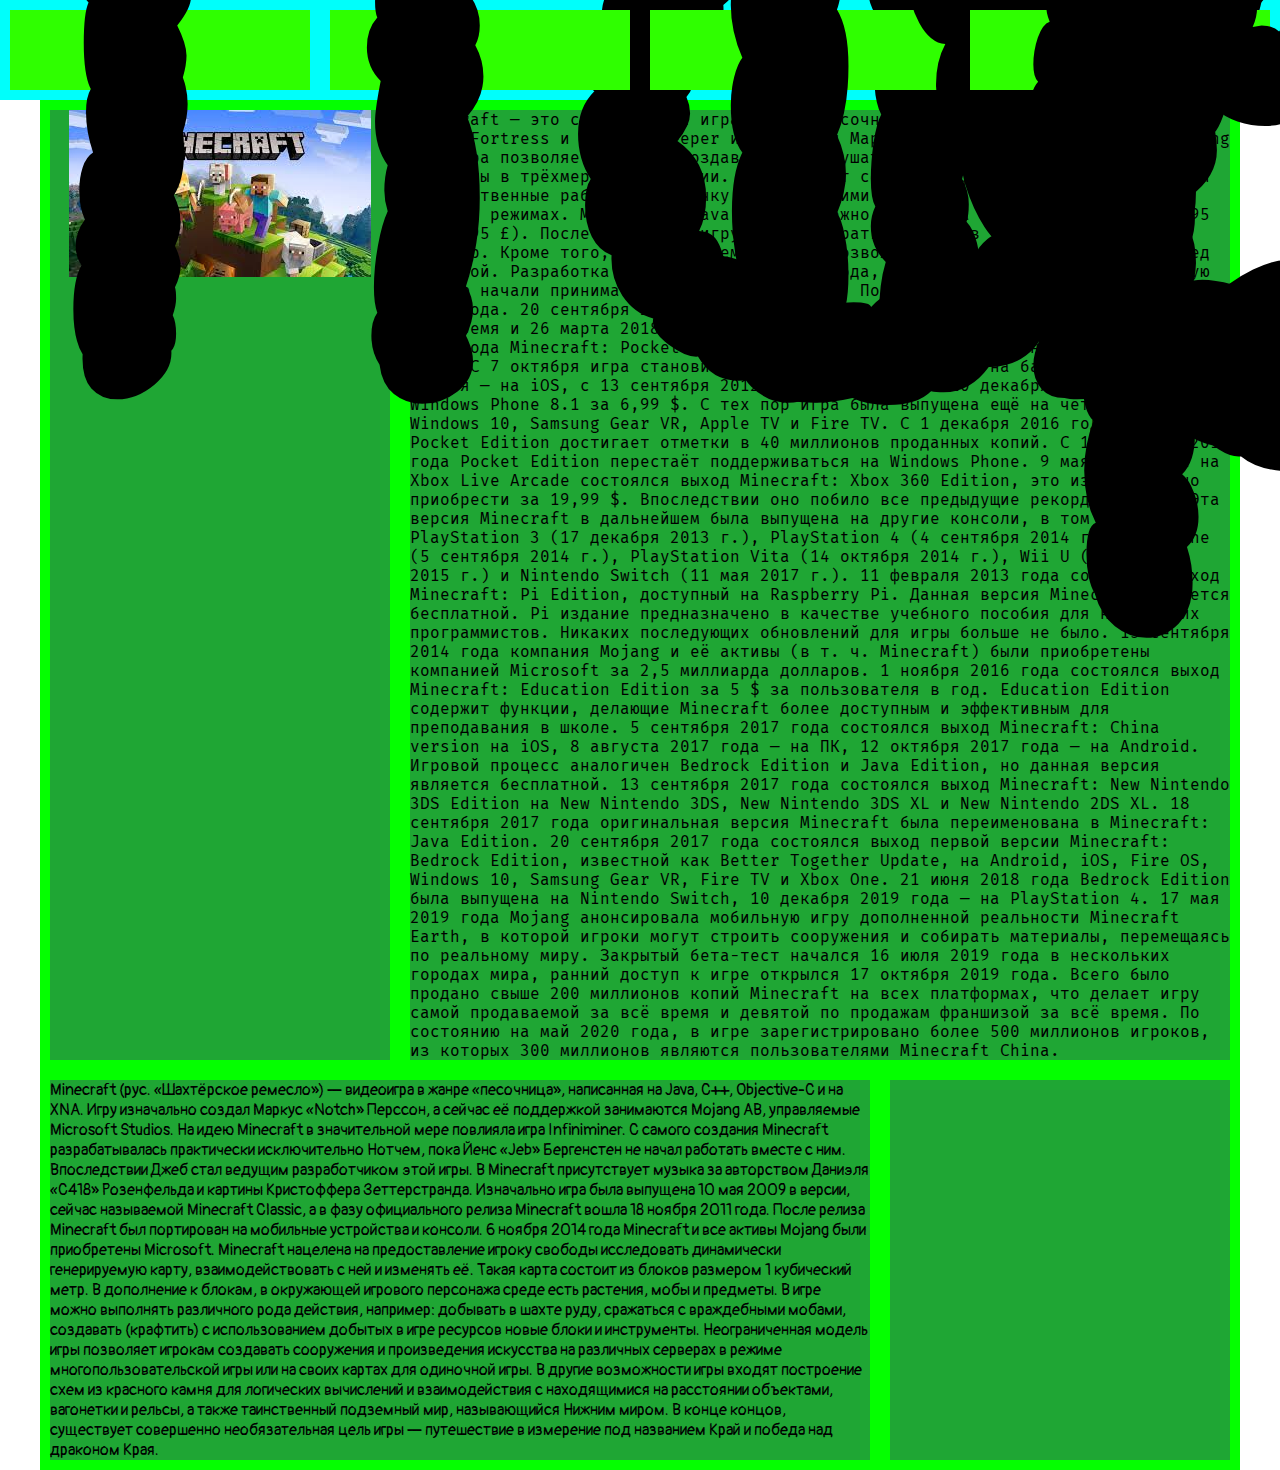
<file: index.html>
<!DOCTYPE html>
<html>
<head>
	<meta charset="utf-8">
	<title></title>
	<link rel="stylesheet" type="text/css" href="style/style.css">
	<link rel="stylesheet" type="text/css" href="style/header.css">
</head>
<body>
	<header>
		<div class="box">
			<a href="#">Головна </a>
		</div>
		<div class="box">
			<a href="Предмети.html">Предмети</a>
		</div>
		<div class="box">
			<a href="Моби.html">Моби</a>
		</div>
		<div class="box">
			<a href="Автор.html">Автор блогу</a>
		</div>
	</header>
	<div class="content">
		<div class="row">
			<div class="box col-1">
				<img src="image/Minecraft.jpg">
			</div>
			<div class="box col-3">
				<p>
					Minecraft — это строительная игра жанра «песочница», вдохновлённая Infiniminer, Dwarf Fortress и Dungeon Keeper и созданная Маркусом Перссоном, основателем Mojang AB. Игра позволяет игрокам создавать и разрушать различные блоки и использовать предметы в трёхмерном окружении. Игрок может создавать фантастические строения и художественные работы в одиночку или с другими игроками на сервере в различных игровых режимах.

					Minecraft: Java Edition можно купить за 1 900 ₽ (23,95 €; 26,95 $; 17,95 £). После покупки в игру можно сыграть, запустив её через загружаемый лаунчер. Кроме того, доступна демоверсия, позволяющая ознакомиться с игрой перед покупкой. Разработка началась 10 мая 2009 года, предварительные заказы на полную версию начали приниматься 13 июня 2009 года. Полная версия игры вышла 18 ноября 2011 года. 20 сентября 2014 года игра становится самой продаваемой игрой на ПК за всё время и 26 марта 2018 года достигает отметки в 28 миллионов копий.

					16 августа 2011 года Minecraft: Pocket Edition выходит на игровых смартфонах Sony Xperia Play. С 7 октября игра становится доступна для смартфонов на базе Android, с 17 ноября — на iOS, с 13 сентября 2012 г. — на FireOS, с 10 декабря 2014 г. — на Windows Phone 8.1 за 6,99 $. С тех пор игра была выпущена ещё на четыре платформы: Windows 10, Samsung Gear VR, Apple TV и Fire TV. С 1 декабря 2016 года Minecraft: Pocket Edition достигает отметки в 40 миллионов проданных копий. С 19 декабря 2016 года Pocket Edition перестаёт поддерживаться на Windows Phone.

					9 мая 2012 года на Xbox Live Arcade состоялся выход Minecraft: Xbox 360 Edition, это издание можно приобрести за 19,99 $. Впоследствии оно побило все предыдущие рекорды продаж. Эта версия Minecraft в дальнейшем была выпущена на другие консоли, в том числе на PlayStation 3 (17 декабря 2013 г.), PlayStation 4 (4 сентября 2014 г.), Xbox One (5 сентября 2014 г.), PlayStation Vita (14 октября 2014 г.), Wii U (17 декабря 2015 г.) и Nintendo Switch (11 мая 2017 г.).

					11 февраля 2013 года состоялся выход Minecraft: Pi Edition, доступный на Raspberry Pi. Данная версия Minecraft является бесплатной. Pi издание предназначено в качестве учебного пособия для начинающих программистов. Никаких последующих обновлений для игры больше не было.

					15 сентября 2014 года компания Mojang и её активы (в т. ч. Minecraft) были приобретены компанией Microsoft за 2,5 миллиарда долларов.

					1 ноября 2016 года состоялся выход Minecraft: Education Edition за 5 $ за пользователя в год. Education Edition содержит функции, делающие Minecraft более доступным и эффективным для преподавания в школе.

					5 сентября 2017 года состоялся выход Minecraft: China version на iOS, 8 августа 2017 года — на ПК, 12 октября 2017 года — на Android. Игровой процесс аналогичен Bedrock Edition и Java Edition, но данная версия является бесплатной.

					13 сентября 2017 года состоялся выход Minecraft: New Nintendo 3DS Edition на New Nintendo 3DS, New Nintendo 3DS XL и New Nintendo 2DS XL.

					18 сентября 2017 года оригинальная версия Minecraft была переименована в Minecraft: Java Edition. 20 сентября 2017 года состоялся выход первой версии Minecraft: Bedrock Edition, известной как Better Together Update, на Android, iOS, Fire OS, Windows 10, Samsung Gear VR, Fire TV и Xbox One. 21 июня 2018 года Bedrock Edition была выпущена на Nintendo Switch, 10 декабря 2019 года — на PlayStation 4.

					17 мая 2019 года Mojang анонсировала мобильную игру дополненной реальности Minecraft Earth, в которой игроки могут строить сооружения и собирать материалы, перемещаясь по реальному миру. Закрытый бета-тест начался 16 июля 2019 года в нескольких городах мира, ранний доступ к игре открылся 17 октября 2019 года.

					Всего было продано свыше 200 миллионов копий Minecraft на всех платформах, что делает игру самой продаваемой за всё время и девятой по продажам франшизой за всё время. По состоянию на май 2020 года, в игре зарегистрировано более 500 миллионов игроков, из которых 300 миллионов являются пользователями Minecraft China.
				</p>
			</div>
		</div>
		<div class="row">
			<div class="box col-3">
				Minecraft (рус. «Шахтёрское ремесло») — видеоигра в жанре «песочница», написанная на Java, C++, Objective-C и на XNA. Игру изначально создал Маркус «Notch» Перссон, а сейчас её поддержкой занимаются Mojang AB, управляемые Microsoft Studios. На идею Minecraft в значительной мере повлияла игра Infiniminer.

				С самого создания Minecraft разрабатывалась практически исключительно Нотчем, пока Йенс «Jeb» Бергенстен не начал работать вместе с ним. Впоследствии Джеб стал ведущим разработчиком этой игры. В Minecraft присутствует музыка за авторством Даниэля «C418» Розенфельда и картины Кристоффера Зеттерстранда. Изначально игра была выпущена 10 мая 2009 в версии, сейчас называемой Minecraft Classic, а в фазу официального релиза Minecraft вошла 18 ноября 2011 года. После релиза Minecraft был портирован на мобильные устройства и консоли. 6 ноября 2014 года Minecraft и все активы Mojang были приобретены Microsoft.

				Minecraft нацелена на предоставление игроку свободы исследовать динамически генерируемую карту, взаимодействовать с ней и изменять её. Такая карта состоит из блоков размером 1 кубический метр. В дополнение к блокам, в окружающей игрового персонажа среде есть растения, мобы и предметы. В игре можно выполнять различного рода действия, например: добывать в шахте руду, сражаться с враждебными мобами, создавать (крафтить) с использованием добытых в игре ресурсов новые блоки и инструменты. Неограниченная модель игры позволяет игрокам создавать сооружения и произведения искусства на различных серверах в режиме многопользовательской игры или на своих картах для одиночной игры. В другие возможности игры входят построение схем из красного камня для логических вычислений и взаимодействия с находящимися на расстоянии объектами, вагонетки и рельсы, а также таинственный подземный мир, называющийся Нижним миром. В конце концов, существует совершенно необязательная цель игры — путешествие в измерение под названием Край и победа над драконом Края.
			</div>
			<div class="box col-1">
				<iframe width="560" height="315" src="https://www.youtube.com/embed/OZc6wzvafWM" frameborder="0" allow="accelerometer; autoplay; clipboard-write; encrypted-media; gyroscope; picture-in-picture" allowfullscreen></iframe>
			</div>
		</div>
	</div>
</body>
</html>
</file>
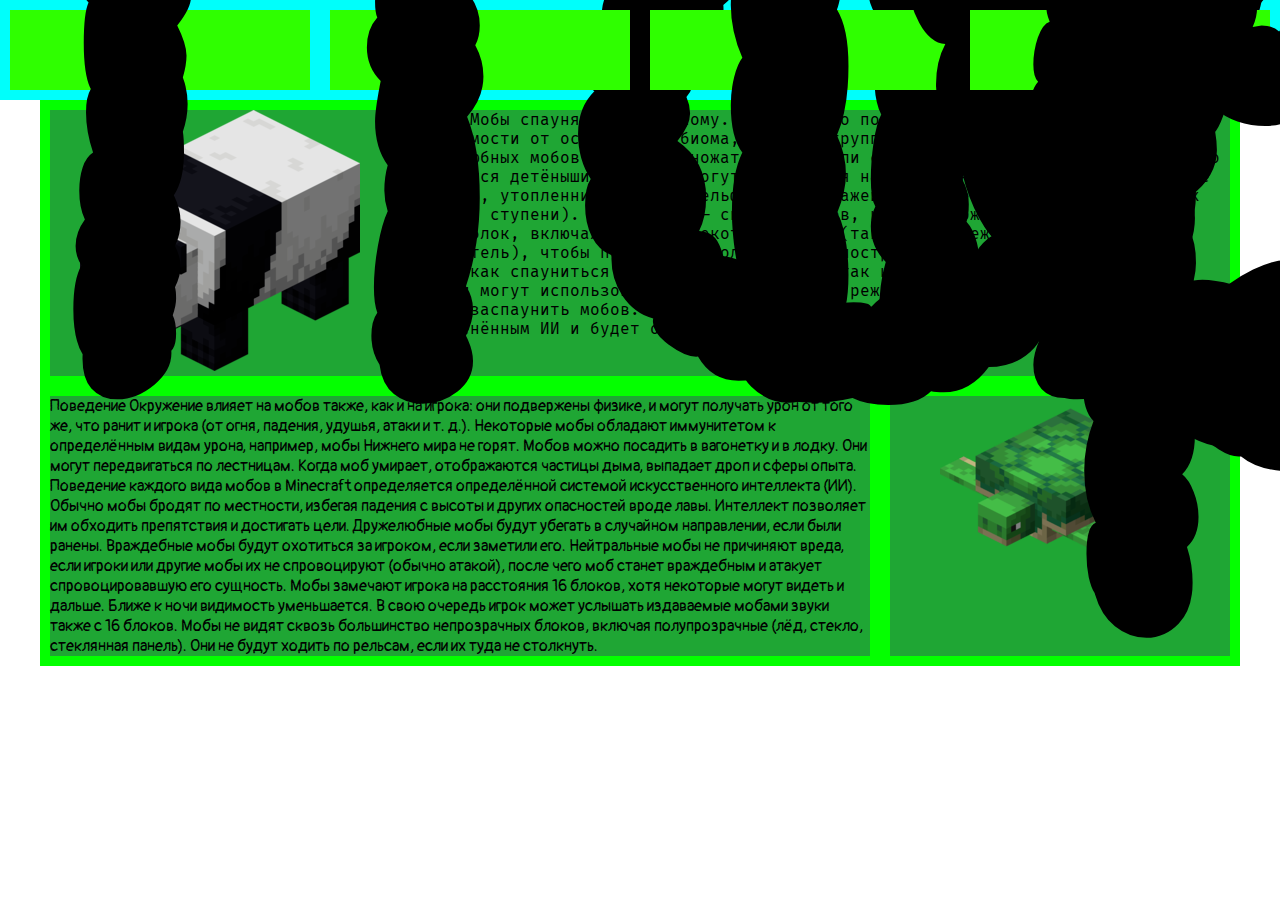
<file: Моби.html>
<!DOCTYPE html>
<html>
<head>
	<meta charset="utf-8">
	<title></title>
	<link rel="stylesheet" type="text/css" href="style/style.css">
	<link rel="stylesheet" type="text/css" href="style/header.css">
</head>
<body>
	<header>
		<div class="box">
			<a href="index.html">Головна </a>
		</div>
		<div class="box">
			<a href="Предмети.html">Предмети</a>
		</div>
		<div class="box">
			<a href="#">Моби</a>
		</div>
		<div class="box">
			<a href="Автор.html">Автор блогу</a>
		</div>
	</header>
	<div class="content">
		<div class="row">
			<div class="box col-1">
				<img src="image/панда.png">
			</div>
			<div class="box col-3">
				<p>
					Спаун
					Мобы спаунятся по-разному. Большинство появляются сами по себе, в зависимости от освещения и биома, часто в группах себе подобных. Большинство дружелюбных мобов могут размножаться сами или с помощью игрока, в результате чего спаунятся детёныши.
					Мобы не могут появляться на прозрачных блоках, в воде (кроме спрутов, утопленников, рыб, дельфинов и стражей), в лаве или на неполных блоках (плиты, ступени). Исключение — спаунер мобов, который может поставить моба на любой блок, включая воздух.
					Некоторые мобы (такие как Снежный голем или Иссушитель), чтобы появиться, должны быть «построены» игроком. Железный голем может как спауниться естественным образом, так и быть «построенным» игроком.
					Игроки могут использовать яйца призывания в режиме творчества или команду /summon, чтобы заспаунить мобов. Однако дракон Края, вызванный при помощи команды, появится с изменённым ИИ и будет оставаться на месте призывания.
				</p>
			</div>
		</div>
		<div class="row">
			<div class="box col-3">
				Поведение
				Окружение влияет на мобов также, как и на игрока: они подвержены физике, и могут получать урон от того же, что ранит и игрока (от огня, падения, удушья, атаки и т. д.). Некоторые мобы обладают иммунитетом к определённым видам урона, например, мобы Нижнего мира не горят. Мобов можно посадить в вагонетку и в лодку. Они могут передвигаться по лестницам.
				Когда моб умирает, отображаются частицы дыма, выпадает дроп и сферы опыта.

				Поведение каждого вида мобов в Minecraft определяется определённой системой искусственного интеллекта (ИИ).
				Обычно мобы бродят по местности, избегая падения с высоты и других опасностей вроде лавы. Интеллект позволяет им обходить препятствия и достигать цели. Дружелюбные мобы будут убегать в случайном направлении, если были ранены. Враждебные мобы будут охотиться за игроком, если заметили его. Нейтральные мобы не причиняют вреда, если игроки или другие мобы их не спровоцируют (обычно атакой), после чего моб станет враждебным и атакует спровоцировавшую его сущность.

				Мобы замечают игрока на расстояния 16 блоков, хотя некоторые могут видеть и дальше. Ближе к ночи видимость уменьшается. В свою очередь игрок может услышать издаваемые мобами звуки также с 16 блоков. Мобы не видят сквозь большинство непрозрачных блоков, включая полупрозрачные (лёд, стекло, стеклянная панель). Они не будут ходить по рельсам, если их туда не столкнуть.
			</div>
			<div class="box col-1">
				<img src="image/черепаха.png">
			</div>
		</div>
	</div>
</body>
</html>
</file>
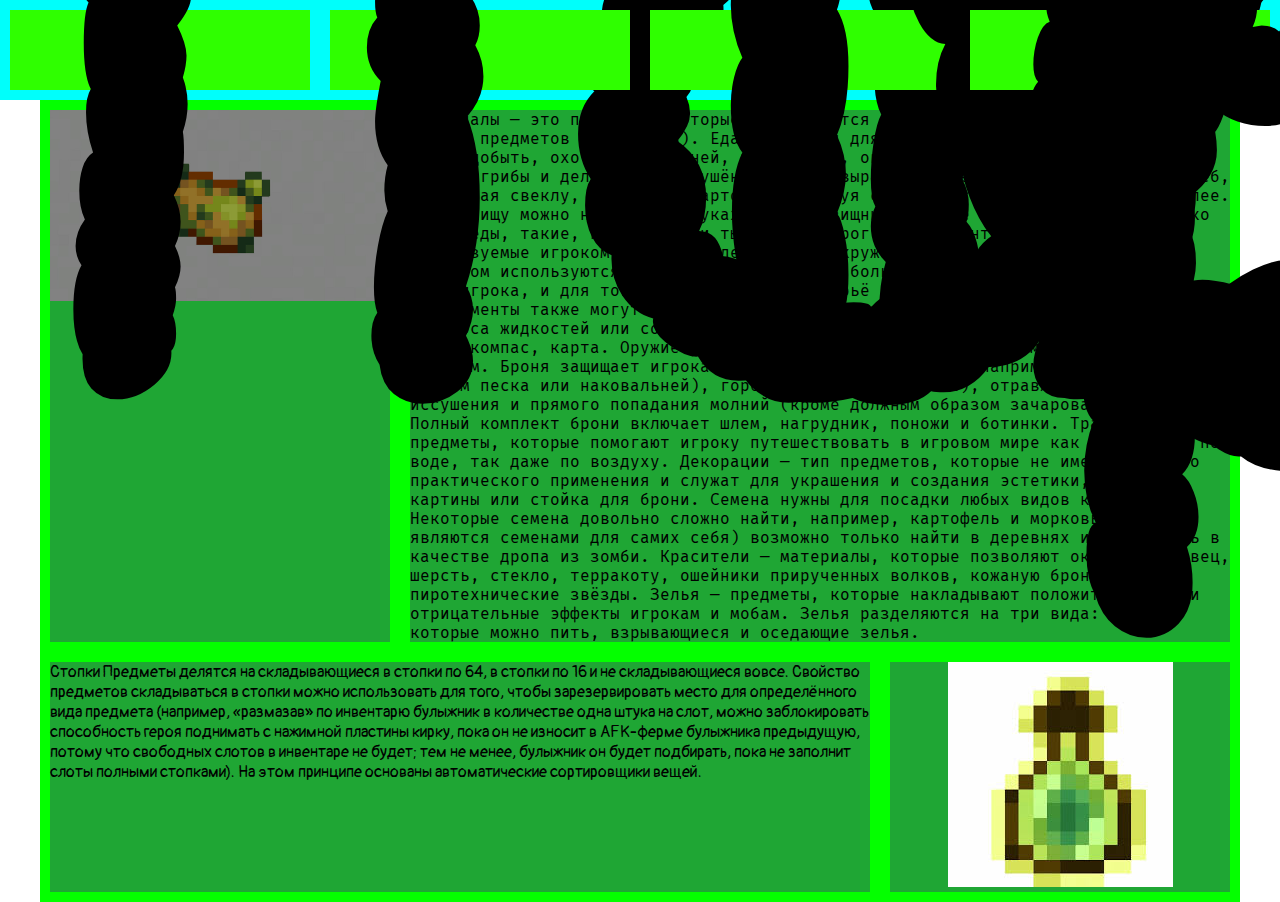
<file: Предмети.html>
<!DOCTYPE html>
<html>
<head>
	<meta charset="utf-8">
	<title></title>
	<link rel="stylesheet" type="text/css" href="style/style.css">
	<link rel="stylesheet" type="text/css" href="style/header.css">
</head>
<body>
	<header>
		<div class="box">
			<a href="index.html">Головна </a>
		</div>
		<div class="box">
			<a href="#">Предмети</a>
		</div>
		<div class="box">
			<a href="Моби.html">Моби</a>
		</div>
		<div class="box">
			<a href="Автор.html">Автор блогу</a>
		</div>
	</header>
	<div class="content">
		<div class="row">
			<div class="box col-1">
				<img src="image/картошка.jpg">
			</div>
			<div class="box col-3">
				<p>
					Материалы — это предметы, которые используются исключительно для крафта (создания других предметов или блоков).
					Еда требуется для уменьшения шкалы голода. Пищу можно добыть, охотясь на свиней, коров, кур, овец и зомби, занимаясь рыбалкой, находя грибы и делая из них тушёные грибы, выращивая пшеницу и готовя из неё хлеб, выращивая свеклу, морковь и картофель, торгуя с деревенскими жителями и так далее. Также пищу можно найти в сундуках (в сокровищницах). Ещё можно создать несколько видов еды, такие, как торт или тыквенный пирог.
					Инструменты — предметы, используемые игроком для взаимодействия с окружающей средой. Инструменты в основном используются для удаления блоков с большей скоростью, чем это сделают руки игрока, и для того, чтобы извлекать сырьё из некоторых блоков. Определённые инструменты также могут быть использованы для разведения огня, ловли рыбы, переноса жидкостей или состригания шерсти с овец, также к инструментам относятся часы, компас, карта.
					Оружие увеличивает урон, наносимый игроком мобам или другим игрокам.
					Броня защищает игрока от урона, кроме удушения (например, упавшим сверху блоком песка или наковальней), горения (в огне или лаве), отравления, утопления, иссушения и прямого попадания молний (кроме должным образом зачарованной брони). Полный комплект брони включает шлем, нагрудник, поножи и ботинки.
					Транспорт — это предметы, которые помогают игроку путешествовать в игровом мире как по земле и по воде, так даже по воздуху.
					Декорации — тип предметов, которые не имеют никакого практического применения и служат для украшения и создания эстетики, например, картины или стойка для брони.
					Семена нужны для посадки любых видов культур. Некоторые семена довольно сложно найти, например, картофель и морковь (они являются семенами для самих себя) возможно только найти в деревнях или получить в качестве дропа из зомби.
					Красители — материалы, которые позволяют окрашивать овец, шерсть, стекло, терракоту, ошейники прирученных волков, кожаную броню и пиротехнические звёзды.
					Зелья — предметы, которые накладывают положительные или отрицательные эффекты игрокам и мобам. Зелья разделяются на три вида: зелья, которые можно пить, взрывающиеся и оседающие зелья.
				</p>
			</div>
		</div>
		<div class="row">
			<div class="box col-3">
				Стопки
				Предметы делятся на складывающиеся в стопки по 64, в стопки по 16 и не складывающиеся вовсе. Свойство предметов складываться в стопки можно использовать для того, чтобы зарезервировать место для определённого вида предмета (например, «размазав» по инвентарю булыжник в количестве одна штука на слот, можно заблокировать способность героя поднимать с нажимной пластины кирку, пока он не износит в AFK-ферме булыжника предыдущую, потому что свободных слотов в инвентаре не будет; тем не менее, булыжник он будет подбирать, пока не заполнит слоты полными стопками). На этом принципе основаны автоматические сортировщики вещей. 
			</div>
			<div class="box col-1">
				<img src="image/зілля.jpg">
			</div>
		</div>
	</div>
</body>
</html>
</file>
<file: style/style.css>
@import url('https://fonts.googleapis.com/css2?family=Fira+Mono:wght@500&family=Pangolin&display=swap');

.content{
	background-color:#04ff00;
	width: 1200px;
	margin:0 auto;
}
img{
	max-height:100%;
	max-width: 100%;
}
.row{
	display: flex;
}
.box{
	width: 100px;
	flex-grow: 1;
	background-color: #1fa634;
	margin: 10px;
}
.col-1{
	flex-grow: 1;
	text-align: center;

}
.col-3{
	flex-grow: 3;
}
p{
	font-family: 'Fira Mono', monospace;
	font-weight: 300;
}
div{
	font-family: 'Pangolin', cursive;
	font-weight: 300;
}
iframe{
	height: 100%;
	width:100%;

}
</file>
<file: style/header.css>
*{
	margin:0px;
	padding:0px;
}
header{
	height: 100px;
	background-color:#00fffb;
	display:flex;
	position:sticky;
	top:0;
	left:0;


}
header .box
{
	width: 100px;
	flex-grow:1;
	background-color:#2fff00 ;
	margin:10px;
	border:3px solid black
	border-radius: 10px;
}

header .box:hover{
	background-color:#701535 ;
	border:3px solid blue;
}
header .box a {
	text-decoration: none;
	color:black;
	display: inline-block;
	height:100%; 
	width:100%;
	text-align: center;
	line-height: 70px;
	font-size-adjust: 40
}
header .box a:hover{
	color:#cc760c;
}
</file>
